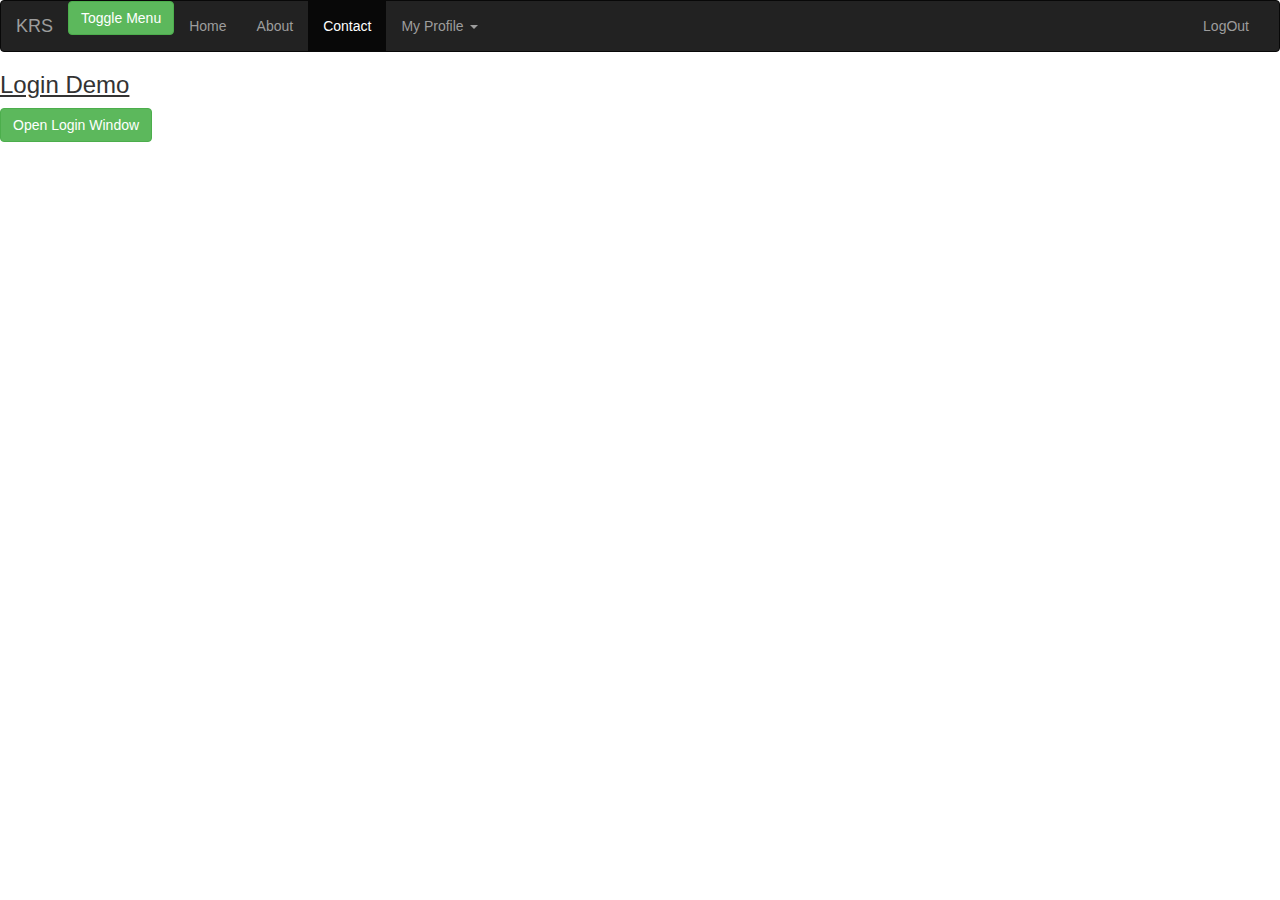
<file: contact.html>
<!DOCTYPE html>
<html lang="en">
<head>
    <title>Kilifi Roller Skaters</title>
    <meta charset="UTF-8">
    <meta name="viewport" content="width=device-width, initial-scale=1">
    <link rel="stylesheet" href="css/bootstrap.min.css">
    <script src="js/jquery-3.1.1.min.js"></script>
    <script src="js/bootstrap.min.js"></script>
    <link rel="stylesheet" href="css/main.css">
</head>
<body>
    <nav class="navbar navbar-inverse">
    <div class="container-fluid">
        <!--Logo-->
        <div class="navbar-header">
            <button type="button" class="navbar-toggle" data-toggle="collapse" data-target="#mainMenu">
                <span class="icon-bar"></span>
                <span class="icon-bar"></span>
                <span class="icon-bar"></span>
            </button>
            <a href="#" class="navbar-brand">KRS</a>
            <a href="#" class="btn btn-success" id="menu-toggle">Toggle Menu</a>
        </div>
        <!--Menu Items-->
        <div class="collapse navbar-collapse" id="mainMenu">
            <ul class="nav navbar-nav">
                <li><a href="index.html">Home</a></li>
                <li><a href="about.html">About</a></li>
                <li class="active"><a href="contact.html">Contact</a></li>
                <li class="dropdown">
                    <a href="#" class="dropdown-toggle" data-toggle="dropdown">My Profile <span class="caret"></span></a>
                    <ul class="dropdown-menu">
                        <li><a href="#">Photos</a></li>
                        <li><a href="#">Settings</a></li>
                    </ul>
                </li>
            </ul>
            <ul class="nav navbar-nav navbar-right">
                <li><a href="#">LogOut</a></li>
            </ul>
        </div>
    </div>
</nav>

    <h3>Login Demo</h3>
    <button type="button" class="btn btn-success" data-toggle="modal" data-target="#popUpWindow">Open Login Window</button>

    <div class="modal fade" id="popUpWindow">
        <div class="modal-dialog">
            <div class="modal-content">
                <!--header-->
                <div class="modal-header">
                    <button type="button" class="close" data-dismiss="modal">&times;</button>
                    <h2 class="modal-title">Log In</h2>
                </div>
                <!--body (form)-->
                <div class="modal-body">
                    <form role="form">
                        <div class="form-group">
                            <input type="email" class="form-control" placeholder="Email">
                        </div>
                        <div class="form-group">
                            <input type="password" class="form-control" placeholder="Password">
                        </div>
                    </form>
                </div>
                <!--footer (button)-->
                <div class="modal-footer">
                    <button class="btn btn-primary btn-block">Log In</button>
                </div>
            </div>
        </div>
    </div>
</body>
</html>
</file>
<file: css/main.css>
h3 {
    text-decoration: underline;
    text-emphasis: #ff7c72;
}
</file>
